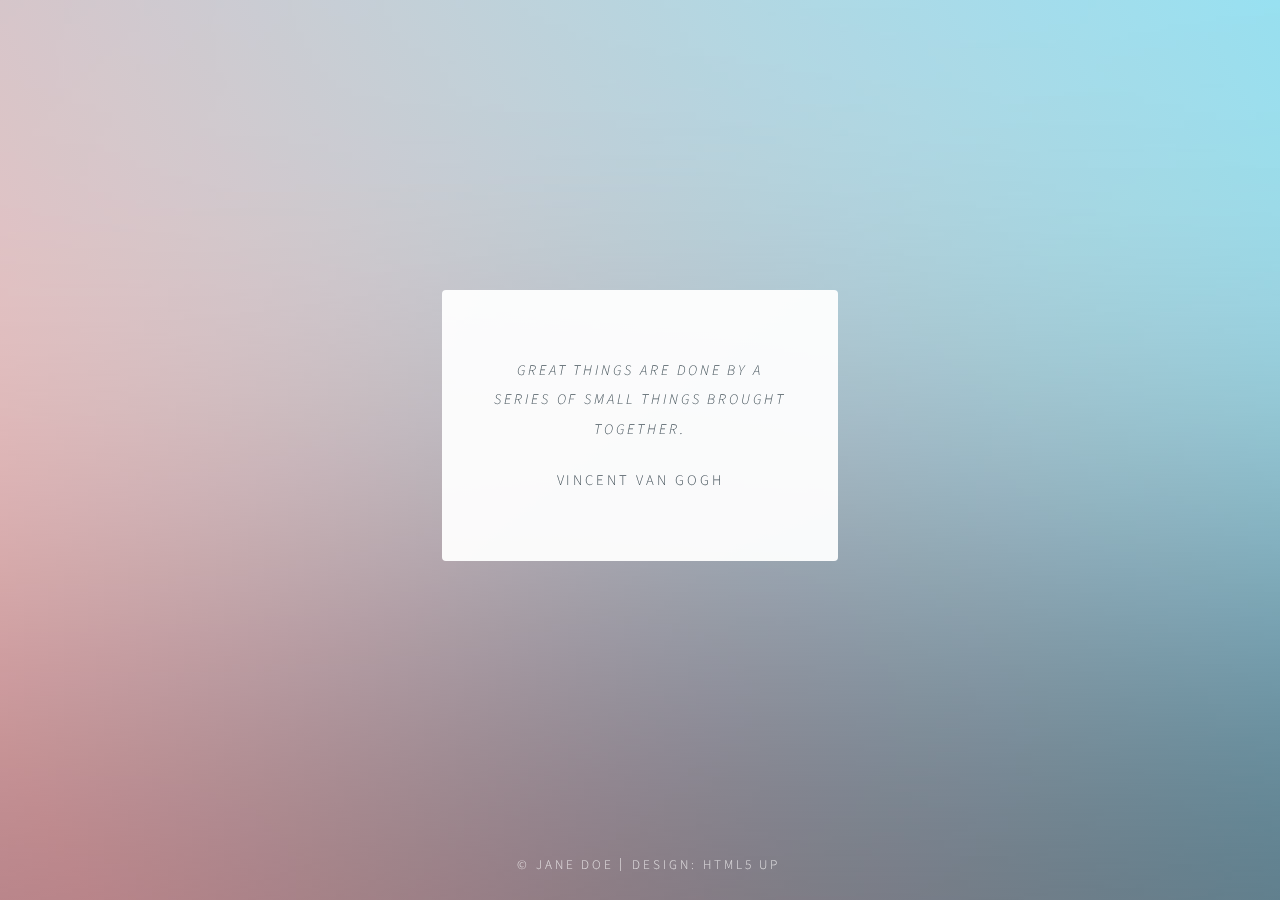
<file: template/index.html>
<!DOCTYPE HTML>
<!--
	Identity by HTML5 UP
	html5up.net | @ajlkn
	Free for personal and commercial use under the CCA 3.0 license (html5up.net/license)
-->
<html>
	<head>
		<title>Quote Of The Day</title>
		<meta charset="utf-8" />
		<meta name="viewport" content="width=device-width, initial-scale=1, user-scalable=no" />
		<link rel="stylesheet" href="assets/css/main.css" />
		<noscript><link rel="stylesheet" href="assets/css/noscript.css" /></noscript>
	</head>
	<body class="is-preload">

		<!-- Wrapper -->
			<div id="wrapper">

				<!-- Main -->
					<section id="main">
						<header>
							<!-- <span class="avatar"><img src="images/avatar.jpg" alt="" /></span> -->
							<p><i>Great things are done by a series of small things brought together.</i></p>
							<p>Vincent Van Gogh</p>
						</header>
					</section>

				<!-- Footer -->
					<footer id="footer">
						<ul class="copyright">
							<li>&copy; Jane Doe</li><li>Design: <a href="http://html5up.net">HTML5 UP</a></li>
						</ul>
					</footer>

			</div>

		<!-- Scripts -->
			<script>
				if ('addEventListener' in window) {
					window.addEventListener('load', function() { document.body.className = document.body.className.replace(/\bis-preload\b/, ''); });
					document.body.className += (navigator.userAgent.match(/(MSIE|rv:11\.0)/) ? ' is-ie' : '');
				}
			</script>

	</body>
</html>
</file>
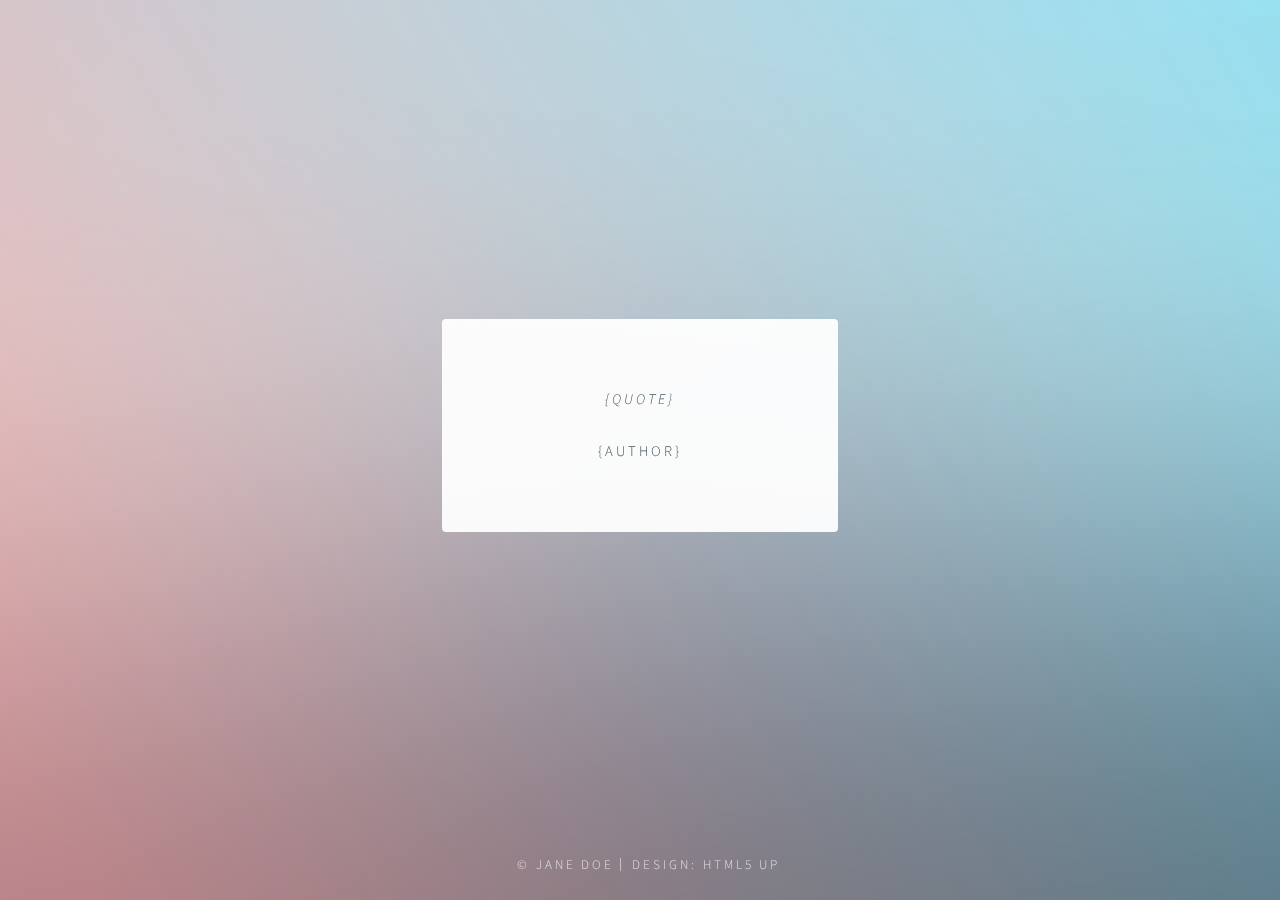
<file: template/template.html>
<!DOCTYPE HTML>
<!--
	Identity by HTML5 UP
	html5up.net | @ajlkn
	Free for personal and commercial use under the CCA 3.0 license (html5up.net/license)
-->
<html>
	<head>
		<title>Quote Of The Day</title>
		<meta charset="utf-8" />
		<meta name="viewport" content="width=device-width, initial-scale=1, user-scalable=no" />
		<link rel="stylesheet" href="assets/css/main.css" />
		<noscript><link rel="stylesheet" href="assets/css/noscript.css" /></noscript>
	</head>
	<body class="is-preload">

		<!-- Wrapper -->
			<div id="wrapper">

				<!-- Main -->
					<section id="main">
						<header>
							<p><i>{quote}</i></p>
							<p>{author}</p>
						</header>
					</section>

				<!-- Footer -->
					<footer id="footer">
						<ul class="copyright">
							<li>&copy; Jane Doe</li><li>Design: <a href="http://html5up.net">HTML5 UP</a></li>
						</ul>
					</footer>

			</div>

		<!-- Scripts -->
			<script>
				if ('addEventListener' in window) {
					window.addEventListener('load', function() { document.body.className = document.body.className.replace(/\bis-preload\b/, ''); });
					document.body.className += (navigator.userAgent.match(/(MSIE|rv:11\.0)/) ? ' is-ie' : '');
				}
			</script>

	</body>
</html>
</file>
<file: template/assets/css/noscript.css>
/*
	Identity by HTML5 UP
	html5up.net | @ajlkn
	Free for personal and commercial use under the CCA 3.0 license (html5up.net/license)
*/

/* Basic */

	body:after {
		display: none;
	}

/* Main */

	#main {
		-moz-transform: none !important;
		-webkit-transform: none !important;
		-ms-transform: none !important;
		transform: none !important;
		opacity: 1 !important;
	}
</file>
<file: template/assets/css/main.css>
@import url(font-awesome.min.css);
@import url("https://fonts.googleapis.com/css?family=Source+Sans+Pro:300");

/*
	Identity by HTML5 UP
	html5up.net | @ajlkn
	Free for personal and commercial use under the CCA 3.0 license (html5up.net/license)
*/

/* Icon (alt) */

	html, body, div, span, applet, object,
	iframe, h1, h2, h3, h4, h5, h6, p, blockquote,
	pre, a, abbr, acronym, address, big, cite,
	code, del, dfn, em, img, ins, kbd, q, s, samp,
	small, strike, strong, sub, sup, tt, var, b,
	u, i, center, dl, dt, dd, ol, ul, li, fieldset,
	form, label, legend, table, caption, tbody,
	tfoot, thead, tr, th, td, article, aside,
	canvas, details, embed, figure, figcaption,
	footer, header, hgroup, menu, nav, output, ruby,
	section, summary, time, mark, audio, video {
		margin: 0;
		padding: 0;
		border: 0;
		font-size: 100%;
		font: inherit;
		vertical-align: baseline;
	}

	article, aside, details, figcaption, figure,
	footer, header, hgroup, menu, nav, section {
		display: block;
	}

	body {
		line-height: 1;
	}

	ol, ul {
		list-style: none;
	}

	blockquote, q {
		quotes: none;
	}

		blockquote:before, blockquote:after, q:before, q:after {
			content: '';
			content: none;
		}

	table {
		border-collapse: collapse;
		border-spacing: 0;
	}

	body {
		-webkit-text-size-adjust: none;
	}

	mark {
		background-color: transparent;
		color: inherit;
	}

	input::-moz-focus-inner {
		border: 0;
		padding: 0;
	}

	input, select, textarea {
		-moz-appearance: none;
		-webkit-appearance: none;
		-ms-appearance: none;
		appearance: none;
	}

/* Basic */

	@media screen and (max-width: 480px) {

		html, body {
			min-width: 320px;
		}

	}

	html {
		box-sizing: border-box;
	}

	*, *:before, *:after {
		box-sizing: inherit;
	}

	body.is-preload *, body.is-preload *:before, body.is-preload *:after {
		-moz-animation: none !important;
		-webkit-animation: none !important;
		-ms-animation: none !important;
		animation: none !important;
		-moz-transition: none !important;
		-webkit-transition: none !important;
		-ms-transition: none !important;
		transition: none !important;
	}

	html {
		height: 100%;
	}

	body {
		height: 100%;
		background-color: #ffffff;
		background-image: url("https://theysaidso.com/img/bgs/man_on_the_mountain.jpg"), -moz-linear-gradient(60deg, rgba(255, 165, 150, 0.5) 5%, rgba(0, 228, 255, 0.35)), url("../../images/bg.jpg");
		background-image: url("https://theysaidso.com/img/bgs/man_on_the_mountain.jpg"), -webkit-linear-gradient(60deg, rgba(255, 165, 150, 0.5) 5%, rgba(0, 228, 255, 0.35)), url("../../images/bg.jpg");
		background-image: url("https://theysaidso.com/img/bgs/man_on_the_mountain.jpg"), -ms-linear-gradient(60deg, rgba(255, 165, 150, 0.5) 5%, rgba(0, 228, 255, 0.35)), url("../../images/bg.jpg");
		background-image: url("https://theysaidso.com/img/bgs/man_on_the_mountain.jpg"), linear-gradient(60deg, rgba(255, 165, 150, 0.5) 5%, rgba(0, 228, 255, 0.35)), url("../../images/bg.jpg");
		background-repeat: no-repeat,			no-repeat,			no-repeat;
		background-size: 100% 100%, cover,				cover;
		background-position: top left,		center center,		bottom center;
		background-attachment: fixed,			fixed,				fixed;
	}

		body:after {
			content: '';
			display: block;
			position: fixed;
			top: 0;
			left: 0;
			width: 100%;
			height: inherit;
			opacity: 0;
			z-index: 1;
			background-color: #ffffff;
			background-image: url("images/overlay.png"), -moz-linear-gradient(60deg, rgba(255, 165, 150, 0.5) 5%, rgba(0, 228, 255, 0.35));
			background-image: url("images/overlay.png"), -webkit-linear-gradient(60deg, rgba(255, 165, 150, 0.5) 5%, rgba(0, 228, 255, 0.35));
			background-image: url("images/overlay.png"), -ms-linear-gradient(60deg, rgba(255, 165, 150, 0.5) 5%, rgba(0, 228, 255, 0.35));
			background-image: url("images/overlay.png"), linear-gradient(60deg, rgba(255, 165, 150, 0.5) 5%, rgba(0, 228, 255, 0.35));
			background-repeat: repeat,			no-repeat;
			background-size: 100px 100px, cover;
			background-position: top left,		center center;
			-moz-transition: opacity 1.75s ease-out;
			-webkit-transition: opacity 1.75s ease-out;
			-ms-transition: opacity 1.75s ease-out;
			transition: opacity 1.75s ease-out;
		}

		body.is-preload:after {
			opacity: 1;
		}

/* Type */

	body, input, select, textarea {
		color: #414f57;
		font-family: "Source Sans Pro", Helvetica, sans-serif;
		font-size: 14pt;
		font-weight: 300;
		line-height: 2;
		letter-spacing: 0.2em;
		text-transform: uppercase;
	}

		@media screen and (max-width: 1680px) {

			body, input, select, textarea {
				font-size: 11pt;
			}

		}

		@media screen and (max-width: 480px) {

			body, input, select, textarea {
				font-size: 10pt;
				line-height: 1.75;
			}

		}

	a {
		-moz-transition: color 0.2s ease, border-color 0.2s ease;
		-webkit-transition: color 0.2s ease, border-color 0.2s ease;
		-ms-transition: color 0.2s ease, border-color 0.2s ease;
		transition: color 0.2s ease, border-color 0.2s ease;
		color: inherit;
		text-decoration: none;
	}

		a:before {
			-moz-transition: color 0.2s ease, text-shadow 0.2s ease;
			-webkit-transition: color 0.2s ease, text-shadow 0.2s ease;
			-ms-transition: color 0.2s ease, text-shadow 0.2s ease;
			transition: color 0.2s ease, text-shadow 0.2s ease;
		}

		a:hover {
			color: #ff7496;
		}

	strong, b {
		color: #313f47;
	}

	em, i {
		font-style: italic;
	}

	p {
		margin: 0 0 1.5em 0;
	}

	h1, h2, h3, h4, h5, h6 {
		color: #313f47;
		line-height: 1.5;
		margin: 0 0 0.75em 0;
	}

		h1 a, h2 a, h3 a, h4 a, h5 a, h6 a {
			color: inherit;
			text-decoration: none;
		}

	h1 {
		font-size: 1.85em;
		letter-spacing: 0.22em;
		margin: 0 0 0.525em 0;
	}

	h2 {
		font-size: 1.25em;
	}

	h3 {
		font-size: 1em;
	}

	h4 {
		font-size: 1em;
	}

	h5 {
		font-size: 1em;
	}

	h6 {
		font-size: 1em;
	}

	@media screen and (max-width: 480px) {

		h1 {
			font-size: 1.65em;
		}

	}

	sub {
		font-size: 0.8em;
		position: relative;
		top: 0.5em;
	}

	sup {
		font-size: 0.8em;
		position: relative;
		top: -0.5em;
	}

	hr {
		border: 0;
		border-bottom: solid 1px #c8cccf;
		margin: 3em 0;
	}

/* Form */

	form {
		margin: 0 0 1.5em 0;
	}

		form > :last-child {
			margin-bottom: 0;
		}

		form > .fields {
			display: -moz-flex;
			display: -webkit-flex;
			display: -ms-flex;
			display: flex;
			-moz-flex-wrap: wrap;
			-webkit-flex-wrap: wrap;
			-ms-flex-wrap: wrap;
			flex-wrap: wrap;
			width: calc(100% + 2.25em);
			margin: -1.125em 0 1.5em -1.125em;
		}

			form > .fields > .field {
				-moz-flex-grow: 0;
				-webkit-flex-grow: 0;
				-ms-flex-grow: 0;
				flex-grow: 0;
				-moz-flex-shrink: 0;
				-webkit-flex-shrink: 0;
				-ms-flex-shrink: 0;
				flex-shrink: 0;
				padding: 1.125em 0 0 1.125em;
				width: calc(100% - 1.125em);
			}

				form > .fields > .field.half {
					width: calc(50% - 0.5625em);
				}

				form > .fields > .field.third {
					width: calc(100%/3 - 0.375em);
				}

				form > .fields > .field.quarter {
					width: calc(25% - 0.28125em);
				}

		@media screen and (max-width: 480px) {

			form > .fields {
				width: calc(100% + 2.25em);
				margin: -1.125em 0 1.5em -1.125em;
			}

				form > .fields > .field {
					padding: 1.125em 0 0 1.125em;
					width: calc(100% - 1.125em);
				}

					form > .fields > .field.half {
						width: calc(100% - 1.125em);
					}

					form > .fields > .field.third {
						width: calc(100% - 1.125em);
					}

					form > .fields > .field.quarter {
						width: calc(100% - 1.125em);
					}

		}

	label {
		color: #313f47;
		display: block;
		font-size: 0.9em;
		margin: 0 0 0.75em 0;
	}

	input[type="text"],
	input[type="password"],
	input[type="email"],
	input[type="tel"],
	select,
	textarea {
		-moz-appearance: none;
		-webkit-appearance: none;
		-ms-appearance: none;
		appearance: none;
		border-radius: 4px;
		border: solid 1px #c8cccf;
		color: inherit;
		display: block;
		outline: 0;
		padding: 0 1em;
		text-decoration: none;
		width: 100%;
	}

		input[type="text"]:invalid,
		input[type="password"]:invalid,
		input[type="email"]:invalid,
		input[type="tel"]:invalid,
		select:invalid,
		textarea:invalid {
			box-shadow: none;
		}

		input[type="text"]:focus,
		input[type="password"]:focus,
		input[type="email"]:focus,
		input[type="tel"]:focus,
		select:focus,
		textarea:focus {
			border-color: #ff7496;
		}

	select {
		background-image: url("data:image/svg+xml;charset=utf8,%3Csvg xmlns='http://www.w3.org/2000/svg' width='40' height='40' preserveAspectRatio='none' viewBox='0 0 40 40'%3E%3Cpath d='M9.4,12.3l10.4,10.4l10.4-10.4c0.2-0.2,0.5-0.4,0.9-0.4c0.3,0,0.6,0.1,0.9,0.4l3.3,3.3c0.2,0.2,0.4,0.5,0.4,0.9 c0,0.4-0.1,0.6-0.4,0.9L20.7,31.9c-0.2,0.2-0.5,0.4-0.9,0.4c-0.3,0-0.6-0.1-0.9-0.4L4.3,17.3c-0.2-0.2-0.4-0.5-0.4-0.9 c0-0.4,0.1-0.6,0.4-0.9l3.3-3.3c0.2-0.2,0.5-0.4,0.9-0.4S9.1,12.1,9.4,12.3z' fill='%23c8cccf' /%3E%3C/svg%3E");
		background-size: 1.25rem;
		background-repeat: no-repeat;
		background-position: calc(100% - 1rem) center;
		height: 2.75em;
		padding-right: 2.75em;
		text-overflow: ellipsis;
	}

		select option {
			color: #313f47;
			background: #ffffff;
		}

		select:focus::-ms-value {
			background-color: transparent;
		}

		select::-ms-expand {
			display: none;
		}

	input[type="text"],
	input[type="password"],
	input[type="email"],
	select {
		height: 2.75em;
	}

	textarea {
		padding: 0.75em 1em;
	}

	input[type="checkbox"],
	input[type="radio"] {
		-moz-appearance: none;
		-webkit-appearance: none;
		-ms-appearance: none;
		appearance: none;
		display: block;
		float: left;
		margin-right: -2em;
		opacity: 0;
		width: 1em;
		z-index: -1;
	}

		input[type="checkbox"] + label,
		input[type="radio"] + label {
			text-decoration: none;
			color: #414f57;
			cursor: pointer;
			display: inline-block;
			font-size: 1em;
			font-weight: 300;
			padding-left: 2.4em;
			padding-right: 0.75em;
			position: relative;
		}

			input[type="checkbox"] + label:before,
			input[type="radio"] + label:before {
				-moz-osx-font-smoothing: grayscale;
				-webkit-font-smoothing: antialiased;
				font-family: FontAwesome;
				font-style: normal;
				font-weight: normal;
				text-transform: none !important;
			}

			input[type="checkbox"] + label:before,
			input[type="radio"] + label:before {
				border-radius: 4px;
				border: solid 1px #c8cccf;
				content: '';
				display: inline-block;
				height: 1.65em;
				left: 0;
				line-height: 1.58125em;
				position: absolute;
				text-align: center;
				top: 0.15em;
				width: 1.65em;
			}

		input[type="checkbox"]:checked + label:before,
		input[type="radio"]:checked + label:before {
			color: #ff7496;
			content: '\f00c';
		}

		input[type="checkbox"]:focus + label:before,
		input[type="radio"]:focus + label:before {
			border-color: #ff7496;
		}

	input[type="checkbox"] + label:before {
		border-radius: 4px;
	}

	input[type="radio"] + label:before {
		border-radius: 100%;
	}

	::-webkit-input-placeholder {
		color: #616f77 !important;
		opacity: 1.0;
	}

	:-moz-placeholder {
		color: #616f77 !important;
		opacity: 1.0;
	}

	::-moz-placeholder {
		color: #616f77 !important;
		opacity: 1.0;
	}

	:-ms-input-placeholder {
		color: #616f77 !important;
		opacity: 1.0;
	}

/* Icon */

	.icon {
		text-decoration: none;
		position: relative;
		border-bottom: none;
	}

		.icon:before {
			-moz-osx-font-smoothing: grayscale;
			-webkit-font-smoothing: antialiased;
			font-family: FontAwesome;
			font-style: normal;
			font-weight: normal;
			text-transform: none !important;
		}

		.icon > .label {
			display: none;
		}

/* List */

	ol {
		list-style: decimal;
		margin: 0 0 1.5em 0;
		padding-left: 1.25em;
	}

		ol li {
			padding-left: 0.25em;
		}

	ul {
		list-style: disc;
		margin: 0 0 1.5em 0;
		padding-left: 1em;
	}

		ul li {
			padding-left: 0.5em;
		}

		ul.alt {
			list-style: none;
			padding-left: 0;
		}

			ul.alt li {
				border-top: solid 1px #c8cccf;
				padding: 0.5em 0;
			}

				ul.alt li:first-child {
					border-top: 0;
					padding-top: 0;
				}

	dl {
		margin: 0 0 1.5em 0;
	}

		dl dt {
			display: block;
			margin: 0 0 0.75em 0;
		}

		dl dd {
			margin-left: 1.5em;
		}

/* Actions */

	ul.actions {
		display: -moz-flex;
		display: -webkit-flex;
		display: -ms-flex;
		display: flex;
		cursor: default;
		list-style: none;
		margin-left: -0.75em;
		padding-left: 0;
	}

		ul.actions li {
			padding: 0 0 0 0.75em;
			vertical-align: middle;
		}

		ul.actions.special {
			-moz-justify-content: center;
			-webkit-justify-content: center;
			-ms-justify-content: center;
			justify-content: center;
			width: 100%;
			margin-left: 0;
		}

			ul.actions.special li:first-child {
				padding-left: 0;
			}

		ul.actions.stacked {
			-moz-flex-direction: column;
			-webkit-flex-direction: column;
			-ms-flex-direction: column;
			flex-direction: column;
			margin-left: 0;
		}

			ul.actions.stacked li {
				padding: 0.975em 0 0 0;
			}

				ul.actions.stacked li:first-child {
					padding-top: 0;
				}

		ul.actions.fit {
			width: calc(100% + 0.75em);
		}

			ul.actions.fit li {
				-moz-flex-grow: 1;
				-webkit-flex-grow: 1;
				-ms-flex-grow: 1;
				flex-grow: 1;
				-moz-flex-shrink: 1;
				-webkit-flex-shrink: 1;
				-ms-flex-shrink: 1;
				flex-shrink: 1;
				width: 100%;
			}

				ul.actions.fit li > * {
					width: 100%;
				}

			ul.actions.fit.stacked {
				width: 100%;
			}

		@media screen and (max-width: 480px) {

			ul.actions:not(.fixed) {
				-moz-flex-direction: column;
				-webkit-flex-direction: column;
				-ms-flex-direction: column;
				flex-direction: column;
				margin-left: 0;
				width: 100% !important;
			}

				ul.actions:not(.fixed) li {
					-moz-flex-grow: 1;
					-webkit-flex-grow: 1;
					-ms-flex-grow: 1;
					flex-grow: 1;
					-moz-flex-shrink: 1;
					-webkit-flex-shrink: 1;
					-ms-flex-shrink: 1;
					flex-shrink: 1;
					padding: 0.75em 0 0 0;
					text-align: center;
					width: 100%;
				}

					ul.actions:not(.fixed) li > * {
						width: 100%;
					}

					ul.actions:not(.fixed) li:first-child {
						padding-top: 0;
					}

					ul.actions:not(.fixed) li input[type="submit"],
					ul.actions:not(.fixed) li input[type="reset"],
					ul.actions:not(.fixed) li input[type="button"],
					ul.actions:not(.fixed) li button,
					ul.actions:not(.fixed) li .button {
						width: 100%;
					}

						ul.actions:not(.fixed) li input[type="submit"].icon:before,
						ul.actions:not(.fixed) li input[type="reset"].icon:before,
						ul.actions:not(.fixed) li input[type="button"].icon:before,
						ul.actions:not(.fixed) li button.icon:before,
						ul.actions:not(.fixed) li .button.icon:before {
							margin-left: -0.5rem;
						}

		}

/* Icons */

	ul.icons {
		cursor: default;
		list-style: none;
		padding-left: 0;
		margin-top: -0.675em;
	}

		ul.icons li {
			display: inline-block;
			padding: 0.675em 0.5em;
		}

			ul.icons li a {
				text-decoration: none;
				position: relative;
				display: block;
				width: 3.75em;
				height: 3.75em;
				border-radius: 100%;
				border: solid 1px #c8cccf;
				line-height: 3.75em;
				overflow: hidden;
				text-align: center;
				text-indent: 3.75em;
				white-space: nowrap;
			}

				ul.icons li a:before {
					-moz-osx-font-smoothing: grayscale;
					-webkit-font-smoothing: antialiased;
					font-family: FontAwesome;
					font-style: normal;
					font-weight: normal;
					text-transform: none !important;
				}

				ul.icons li a:before {
					color: #ffffff;
					text-shadow: 1.25px 0px 0px #c8cccf, -1.25px 0px 0px #c8cccf, 0px 1.25px 0px #c8cccf, 0px -1.25px 0px #c8cccf;
				}

				ul.icons li a:hover:before {
					text-shadow: 1.25px 0px 0px #ff7496, -1.25px 0px 0px #ff7496, 0px 1.25px 0px #ff7496, 0px -1.25px 0px #ff7496;
				}

				ul.icons li a:before {
					position: absolute;
					top: 0;
					left: 0;
					width: inherit;
					height: inherit;
					font-size: 1.85rem;
					line-height: inherit;
					text-align: center;
					text-indent: 0;
				}

				ul.icons li a:hover {
					border-color: #ff7496;
				}

		@media screen and (max-width: 480px) {

			ul.icons li a:before {
				font-size: 1.5rem;
			}

		}

/* Button */

	input[type="submit"],
	input[type="reset"],
	input[type="button"],
	button,
	.button {
		-moz-appearance: none;
		-webkit-appearance: none;
		-ms-appearance: none;
		appearance: none;
		-moz-transition: background-color 0.2s ease-in-out, border-color 0.2s ease-in-out, color 0.2s ease-in-out;
		-webkit-transition: background-color 0.2s ease-in-out, border-color 0.2s ease-in-out, color 0.2s ease-in-out;
		-ms-transition: background-color 0.2s ease-in-out, border-color 0.2s ease-in-out, color 0.2s ease-in-out;
		transition: background-color 0.2s ease-in-out, border-color 0.2s ease-in-out, color 0.2s ease-in-out;
		display: inline-block;
		height: 2.75em;
		line-height: 2.75em;
		padding: 0 1.5em;
		background-color: transparent;
		border-radius: 4px;
		border: solid 1px #c8cccf;
		color: #414f57 !important;
		cursor: pointer;
		text-align: center;
		text-decoration: none;
		white-space: nowrap;
	}

		input[type="submit"]:hover,
		input[type="reset"]:hover,
		input[type="button"]:hover,
		button:hover,
		.button:hover {
			border-color: #ff7496;
			color: #ff7496 !important;
		}

		input[type="submit"].icon,
		input[type="reset"].icon,
		input[type="button"].icon,
		button.icon,
		.button.icon {
			padding-left: 1.35em;
		}

			input[type="submit"].icon:before,
			input[type="reset"].icon:before,
			input[type="button"].icon:before,
			button.icon:before,
			.button.icon:before {
				margin-right: 0.5em;
			}

		input[type="submit"].fit,
		input[type="reset"].fit,
		input[type="button"].fit,
		button.fit,
		.button.fit {
			width: 100%;
		}

		input[type="submit"].small,
		input[type="reset"].small,
		input[type="button"].small,
		button.small,
		.button.small {
			font-size: 0.8em;
		}

		input[type="submit"].large,
		input[type="reset"].large,
		input[type="button"].large,
		button.large,
		.button.large {
			font-size: 1.35em;
		}

		input[type="submit"].disabled, input[type="submit"]:disabled,
		input[type="reset"].disabled,
		input[type="reset"]:disabled,
		input[type="button"].disabled,
		input[type="button"]:disabled,
		button.disabled,
		button:disabled,
		.button.disabled,
		.button:disabled {
			pointer-events: none;
			opacity: 0.5;
		}

/* Main */

	#main {
		-moz-transform-origin: 50% 50%;
		-webkit-transform-origin: 50% 50%;
		-ms-transform-origin: 50% 50%;
		transform-origin: 50% 50%;
		-moz-transform: rotateX(0deg);
		-webkit-transform: rotateX(0deg);
		-ms-transform: rotateX(0deg);
		transform: rotateX(0deg);
		-moz-transition: opacity 1s ease, -moz-transform 1s ease;
		-webkit-transition: opacity 1s ease, -webkit-transform 1s ease;
		-ms-transition: opacity 1s ease, -ms-transform 1s ease;
		transition: opacity 1s ease, transform 1s ease;
		padding: 4.5em 3em 3em 3em ;
		background: #ffffff;
		border-radius: 4px;
		cursor: default;
		max-width: 100%;
		opacity: 0.95;
		position: relative;
		text-align: center;
		width: 27em;
	}

		#main .avatar {
			position: relative;
			display: block;
			margin-bottom: 1.5em;
		}

			#main .avatar img {
				display: block;
				margin: 0 auto;
				border-radius: 100%;
				box-shadow: 0 0 0 1.5em #ffffff;
			}

			#main .avatar:before {
				content: '';
				display: block;
				position: absolute;
				top: 50%;
				left: -3em;
				width: calc(100% + 6em);
				height: 1px;
				z-index: -1;
				background: #c8cccf;
			}

		@media screen and (max-width: 480px) {

			#main {
				padding: 4em 2em 2.5em 2em ;
				width: 100%;
			}

				#main .avatar:before {
					left: -2em;
					width: calc(100% + 4em);
				}

		}

		body.is-preload #main {
			-moz-transform: rotateX(15deg);
			-webkit-transform: rotateX(15deg);
			-ms-transform: rotateX(15deg);
			transform: rotateX(15deg);
			opacity: 0;
		}

/* Footer */

	#footer {
		-moz-align-self: -moz-flex-end;
		-webkit-align-self: -webkit-flex-end;
		-ms-align-self: -ms-flex-end;
		align-self: flex-end;
		width: 100%;
		padding: 1.5em 0 0 0;
		color: rgba(255, 255, 255, 0.75);
		cursor: default;
		text-align: center;
	}

		#footer .copyright {
			margin: 0;
			padding: 0;
			font-size: 0.9em;
			list-style: none;
		}

			#footer .copyright li {
				display: inline-block;
				margin: 0 0 0 0.45em;
				padding: 0 0 0 0.85em;
				border-left: solid 1px rgba(255, 255, 255, 0.5);
				line-height: 1;
			}

				#footer .copyright li:first-child {
					border-left: 0;
				}

/* Wrapper */

	#wrapper {
		display: -moz-flex;
		display: -webkit-flex;
		display: -ms-flex;
		display: flex;
		-moz-align-items: center;
		-webkit-align-items: center;
		-ms-align-items: center;
		align-items: center;
		-moz-justify-content: space-between;
		-webkit-justify-content: space-between;
		-ms-justify-content: space-between;
		justify-content: space-between;
		-moz-flex-direction: column;
		-webkit-flex-direction: column;
		-ms-flex-direction: column;
		flex-direction: column;
		-moz-perspective: 1000px;
		-webkit-perspective: 1000px;
		-ms-perspective: 1000px;
		perspective: 1000px;
		position: relative;
		min-height: 100%;
		padding: 1.5em;
		z-index: 2;
	}

		#wrapper > * {
			z-index: 1;
		}

		#wrapper:before {
			content: '';
			display: block;
		}

		@media screen and (max-width: 360px) {

			#wrapper {
				padding: 0.75em;
			}

		}

		body.is-ie #wrapper {
			height: 100%;
		}
</file>
